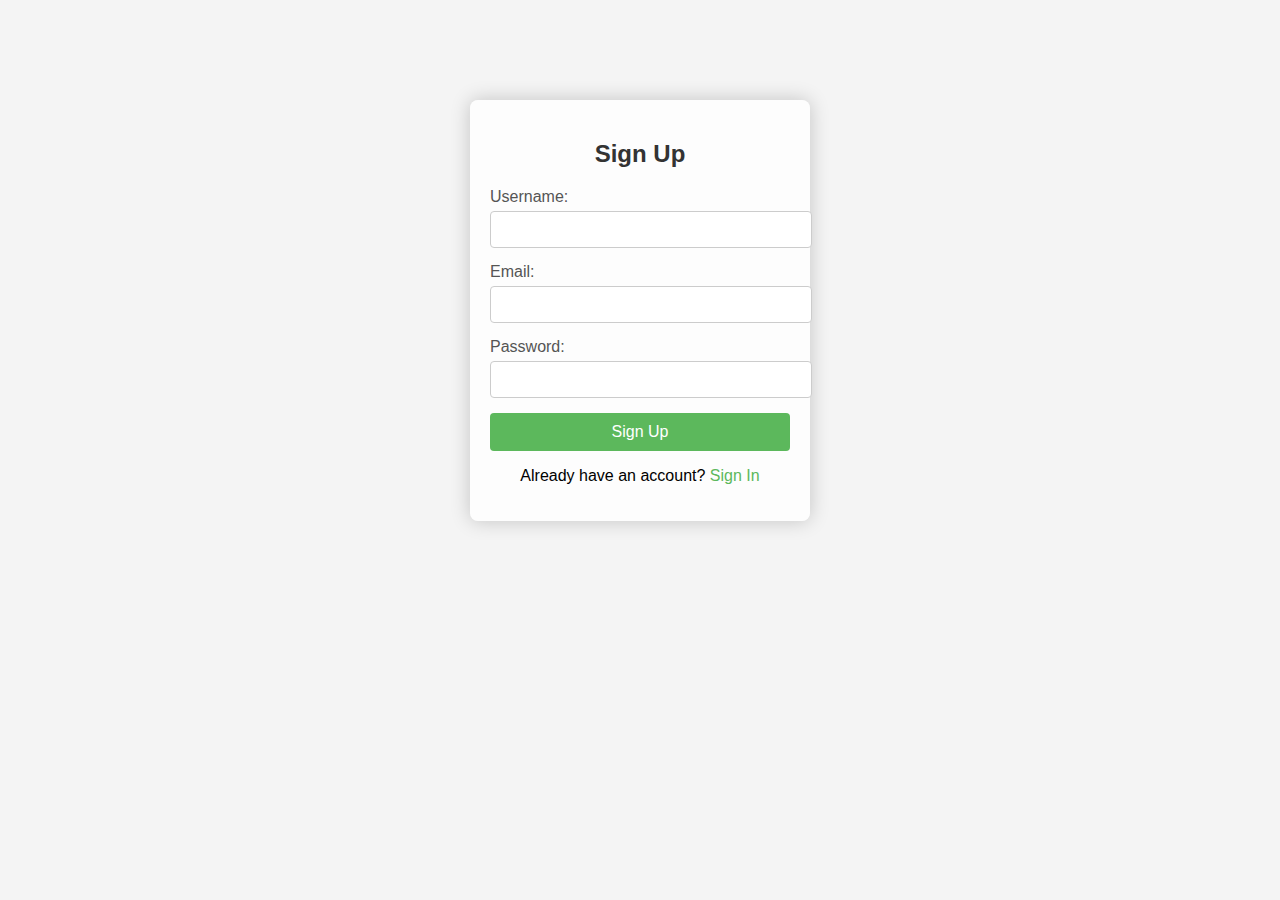
<file: index.html>
<!DOCTYPE html>
<html lang="en">
<head>
    <meta charset="UTF-8">
    <meta name="viewport" content="width=device-width, initial-scale=1.0">
    <link rel="stylesheet" href="styles.css">
    <title>Sign Up</title>
</head>
<body class="signup-bg">
    <div class="container">
        <h2>Sign Up</h2>
        <form>
            <div class="input-group">
                <label for="username">Username:</label>
                <input type="text" id="username" required>
            </div>
            <div class="input-group">
                <label for="email">Email:</label>
                <input type="email" id="email" required>
            </div>
            <div class="input-group">
                <label for="password">Password:</label>
                <input type="password" id="password" required>
            </div>
            <button type="submit">Sign Up</button>
        </form>
        <p>Already have an account? <a href="signin.html">Sign In</a></p>
    </div>
</body>
</html>
</file>
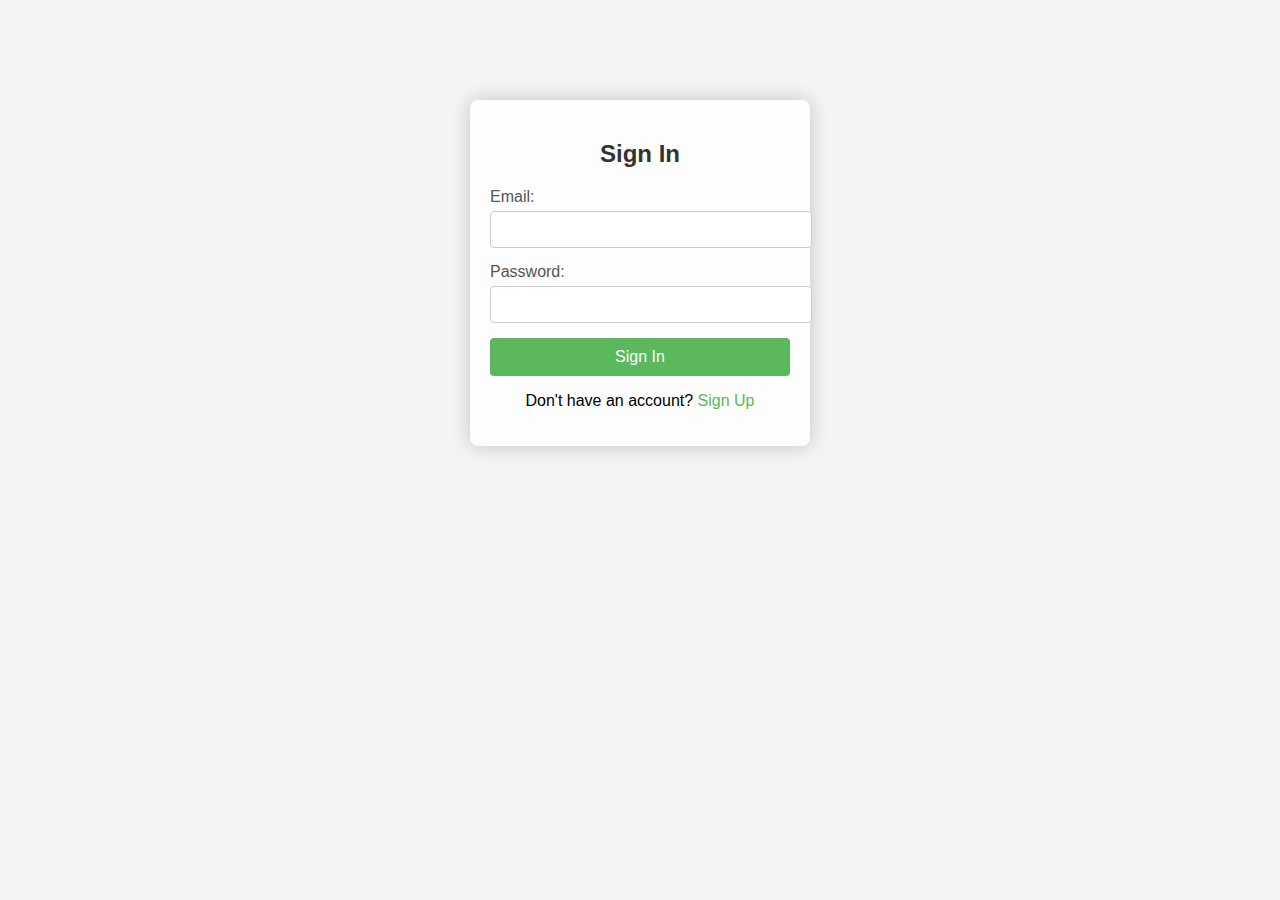
<file: signin.html>
<!DOCTYPE html>
<html lang="en">
<head>
    <meta charset="UTF-8">
    <meta name="viewport" content="width=device-width, initial-scale=1.0">
    <link rel="stylesheet" href="styles.css">
    <title>Sign In</title>
</head>
<body class="signin-bg">
    <div class="container">
        <h2>Sign In</h2>
        <form>
            <div class="input-group">
                <label for="email">Email:</label>
                <input type="email" id="email" required>
            </div>
            <div class="input-group">
                <label for="password">Password:</label>
                <input type="password" id="password" required>
            </div>
            <button type="submit">Sign In</button>
        </form>
        <p>Don't have an account? <a href="index.html">Sign Up</a></p>
    </div>
</body>
</html>
</file>
<file: styles.css>
body {
    font-family: Arial, sans-serif;
    margin: 0;
    padding: 0;
    background-color: #f4f4f4;
    background-size: cover;
    background-position: center;
}

.signin-bg {
    background-image: url('https://img.freepik.com/premium-vector/op-down-flat-view-working-table-with-copy-space-text_33800-132.jpg?w=1060');
}

.signup-bg {
    background-image: url('https://img.freepik.com/premium-vector/op-down-flat-view-working-table-with-copy-space-text_33800-132.jpg?w=1060');
}

.container {
    width: 300px;
    margin: 100px auto;
    padding: 20px;
    background: rgba(255, 255, 255, 0.8);
    border-radius: 8px;
    box-shadow: 0 0 20px rgba(0, 0, 0, 0.2);
}

h2 {
    text-align: center;
    color: #333;
}

.input-group {
    margin-bottom: 15px;
}

label {
    display: block;
    margin-bottom: 5px;
    color: #555;
}

input[type="email"],
input[type="password"],
input[type="text"] {
    width: 100%;
    padding: 10px;
    border: 1px solid #ccc;
    border-radius: 4px;
    transition: border-color 0.3s;
}

input:focus {
    border-color: #5cb85c;
    outline: none;
}

button {
    width: 100%;
    padding: 10px;
    background-color: #5cb85c;
    border: none;
    border-radius: 4px;
    color: white;
    font-size: 16px;
    cursor: pointer;
    transition: background-color 0.3s;
}

button:hover {
    background-color: #4cae4c;
}

p {
    text-align: center;
}

a {
    color: #5cb85c;
    text-decoration: none;
}

a:hover {
    text-decoration: underline;
}
</file>
